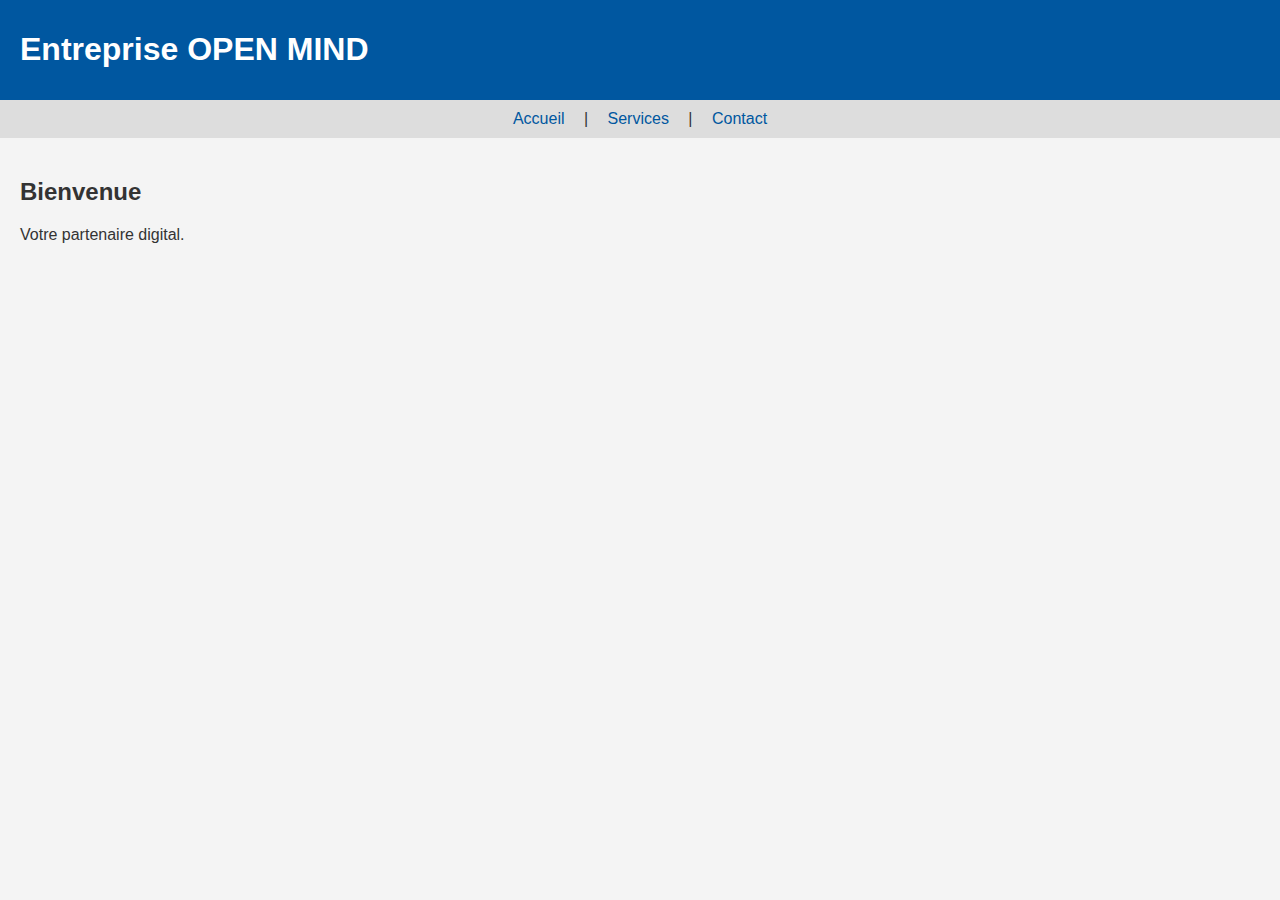
<file: index.html>
<!DOCTYPE html>
<html lang="fr">
<head>
    <meta charset="UTF-8">
    <title>Accueil - Entreprise OPEN MIND</title>
    <link rel="stylesheet" href="style.css">
</head>
<body>
    <header><h1>Entreprise OPEN MIND</h1></header>
    <nav><a href="index.html">Accueil</a> | <a href="services.html">Services</a> | <a href="contact.html">Contact</a></nav>
    <main>
        <section><h2>Bienvenue</h2><p>Votre partenaire digital.</p></section>
    </main>
    <script src="script.js"></script>
</body>
</html>
</file>
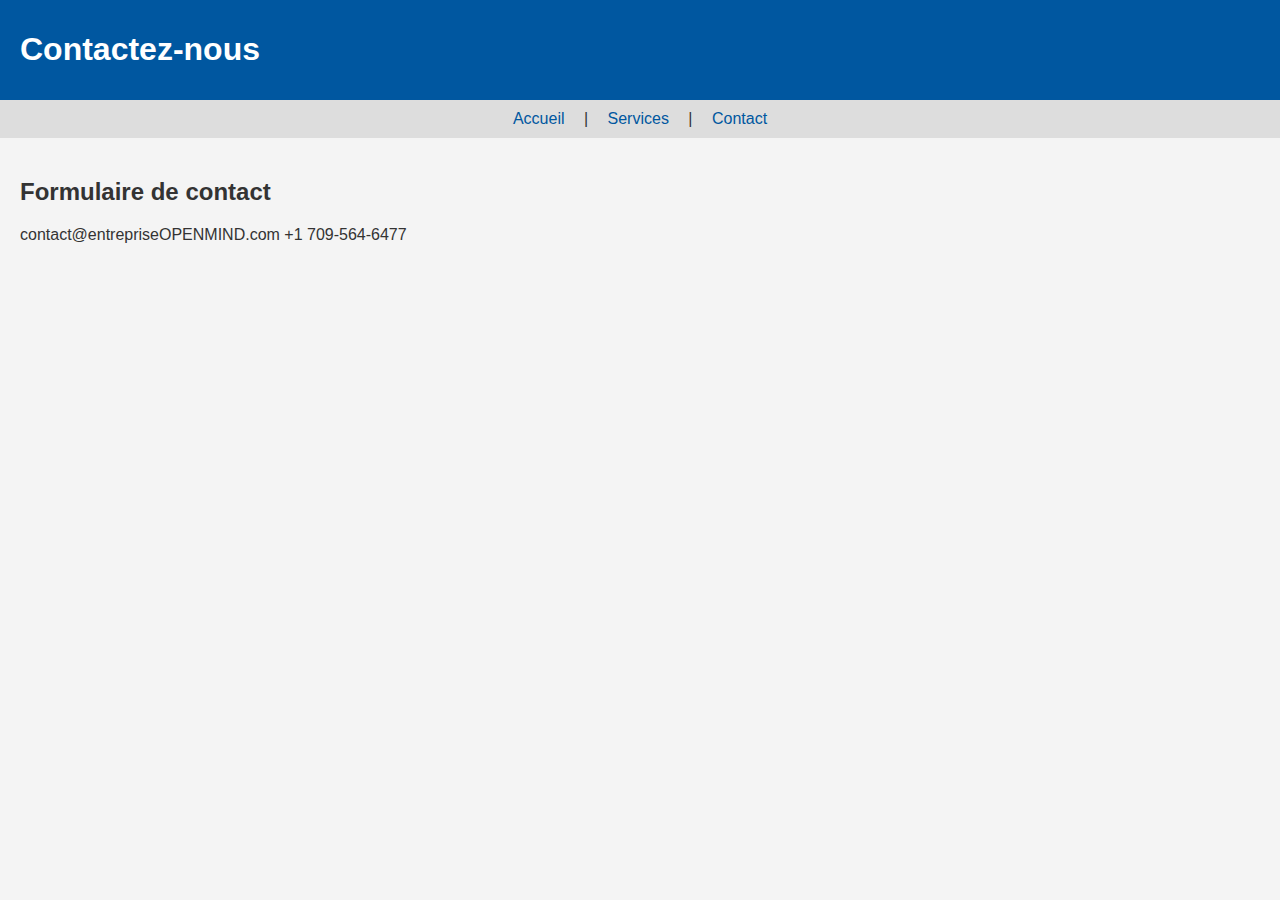
<file: contact.html>
<!DOCTYPE html>
<html lang="fr">
<head>
    <meta charset="UTF-8">
    <title>Contact - Entreprise OPEN MIND</title>
    <link rel="stylesheet" href="style.css">
</head>
<body>
    <header><h1>Contactez-nous</h1></header>
    <nav><a href="index.html">Accueil</a> | <a href="services.html">Services</a> | <a href="contact.html">Contact</a></nav>
    <main>
        <section><h2>Formulaire de contact</h2><p>contact@entrepriseOPENMIND.com +1 709-564-6477</p></section>
    </main>
    <script src="script.js"></script>
</body>
</html>
</file>
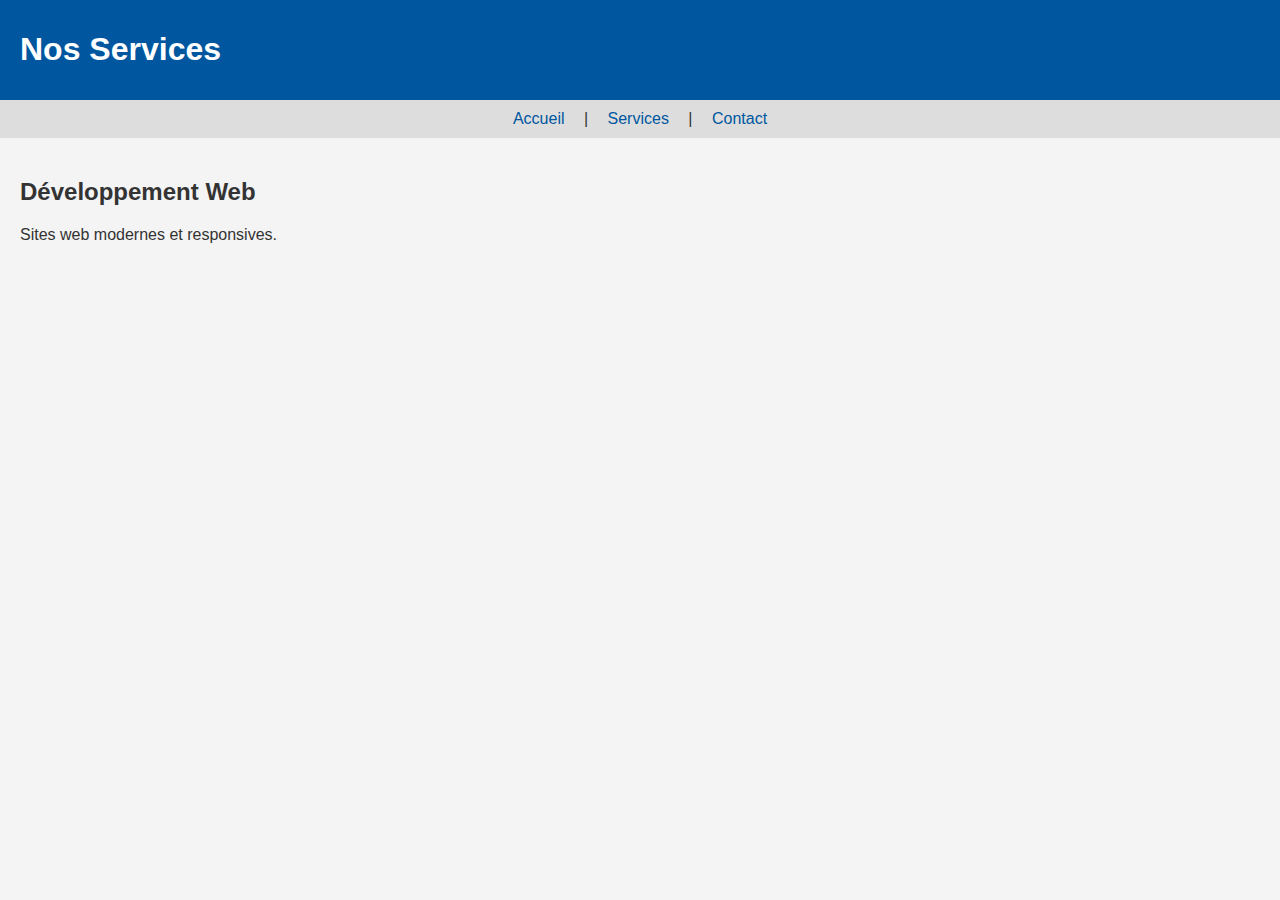
<file: services.html>
<!DOCTYPE html>
<html lang="fr">
<head>
    <meta charset="UTF-8">
    <title>Nos Services - Entreprise XYZ</title>
    <link rel="stylesheet" href="style.css">
</head>
<body>
    <header><h1>Nos Services</h1></header>
    <nav><a href="index.html">Accueil</a> | <a href="services.html">Services</a> | <a href="contact.html">Contact</a></nav>
    <main>
        <section><h2>Développement Web</h2><p>Sites web modernes et responsives.</p></section>
    </main>
    <script src="script.js"></script>
</body>
</html>
</file>
<file: style.css>
body {
    font-family: Arial, sans-serif;
    background-color: #f4f4f4;
    margin: 0;
    padding: 0;
    color: #333;
}
header {
    background-color: #0057a0;
    color: white;
    padding: 10px 20px;
}
nav {
    background-color: #ddd;
    padding: 10px;
    text-align: center;
}
nav a {
    margin: 0 15px;
    text-decoration: none;
    color: #0057a0;
}
main {
    padding: 20px;
}
</file>
